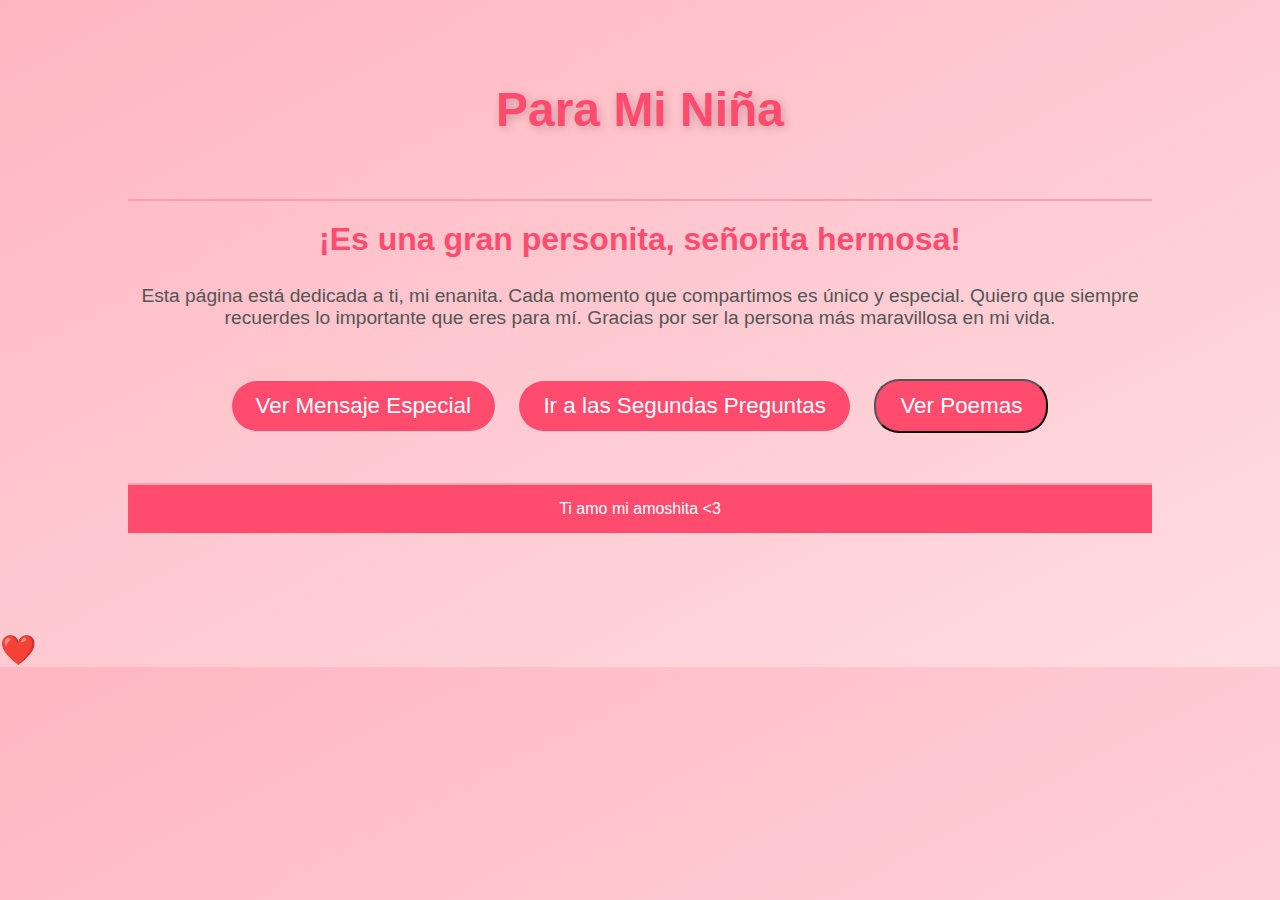
<file: index.html>
<!DOCTYPE html>
<html lang="es">
<head>
    <meta charset="UTF-8">
    <meta name="viewport" content="width=device-width, initial-scale=1.0">
    <title>Para Mi Amor</title>
    <link rel="stylesheet" href="styles.css"> <!-- Vinculamos el archivo de estilos -->
</head>
<body>

    <div class="container">
        <header>
            <h1>Para Mi Niña</h1>
        </header>

        <div class="main-content">
            <h2>¡Es una gran personita, señorita hermosa!</h2>
            <p>Esta página está dedicada a ti, mi enanita. Cada momento que compartimos es único y especial. Quiero que siempre recuerdes lo importante que eres para mí. Gracias por ser la persona más maravillosa en mi vida.</p>

            <!-- Botón para el mensaje especial -->
            <a href="agradecimiento.html" class="btn">Ver Mensaje Especial</a>

            <!-- Botón para redirigir a las preguntas2 -->
            <a href="preguntas2.html" class="btn">Ir a las Segundas Preguntas</a>

            <!-- Botón para ir a la página de poemas -->
            <button class="btn-home" onclick="window.location.href='poemas.html'">Ver Poemas</button>
        </div>

        <footer>
            <p>Ti amo mi amoshita <3</p>
        </footer>
    </div>

    <script src="script.js"></script> <!-- Vinculamos el archivo de JavaScript -->

</body>
</html>
</file>
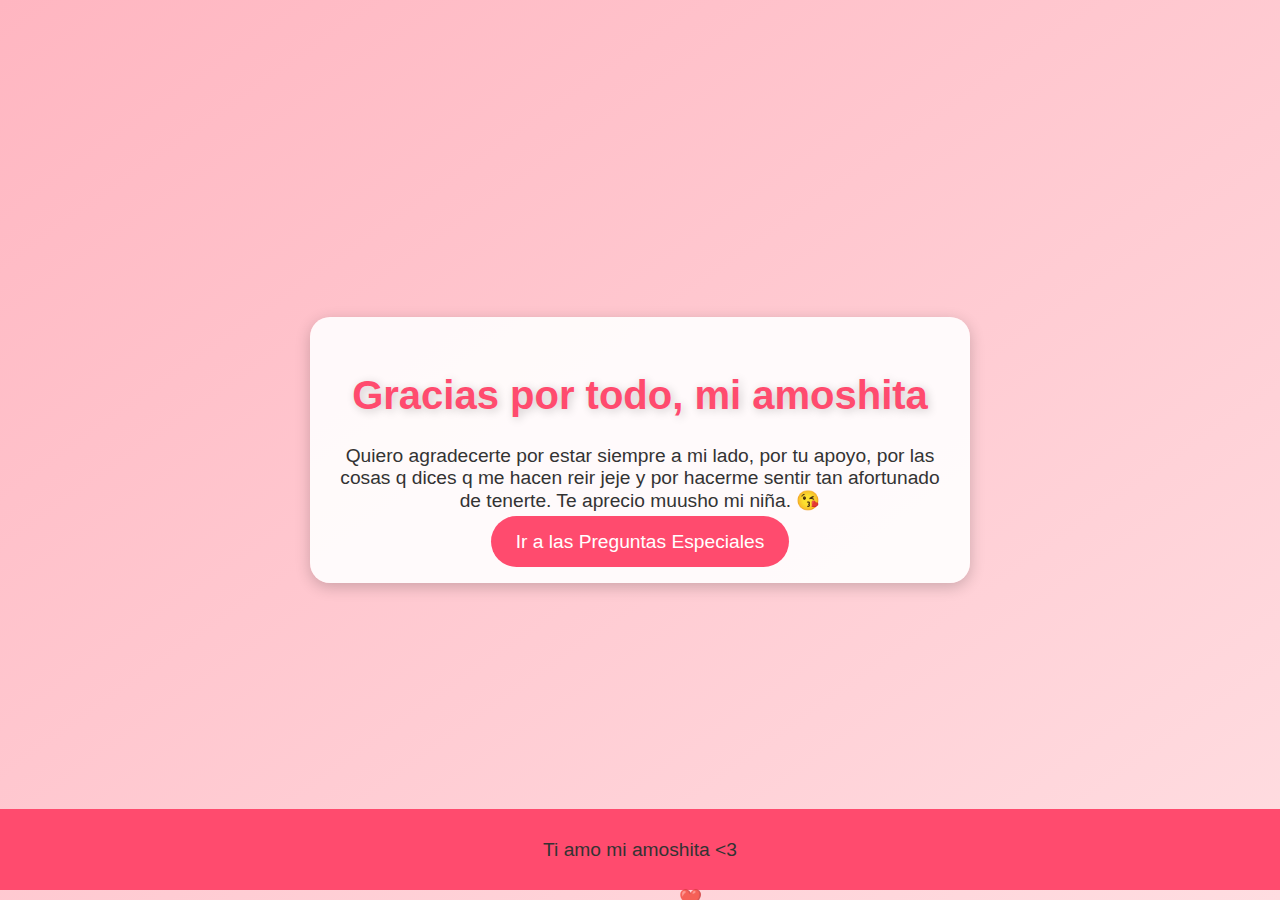
<file: agradecimiento.html>
<!DOCTYPE html>
<html lang="es">
<head>
    <meta charset="UTF-8">
    <meta name="viewport" content="width=device-width, initial-scale=1.0">
    <title>Agradecimiento Especial</title>
    <style>
        body {
            font-family: 'Segoe UI', Tahoma, Geneva, Verdana, sans-serif;
            margin: 0;
            padding: 0;
            background: linear-gradient(to bottom right, #ffb6c1, #ffdde1);
            color: #333;
            display: flex;
            justify-content: center;
            align-items: center;
            height: 100vh;
            text-align: center;
        }

        .container {
            width: 80%;
            max-width: 600px;
            background: rgba(255, 255, 255, 0.9);
            padding: 30px;
            border-radius: 20px;
            box-shadow: 0 4px 15px rgba(0, 0, 0, 0.2);
        }

        h1 {
            font-size: 2.5rem;
            color: #ff4b6e;
            text-shadow: 2px 2px 10px rgba(0, 0, 0, 0.2);
        }

        p {
            font-size: 1.2rem;
            color: #333;
            margin-top: 20px;
        }

        .btn-go-to-questions {
            padding: 15px 25px;
            margin-top: 30px;
            font-size: 1.2rem;
            background-color: #ff4b6e;
            color: white;
            border: none;
            border-radius: 30px;
            cursor: pointer;
            text-decoration: none;
        }

        .btn-go-to-questions:hover {
            background-color: #ff6f91;
            box-shadow: 0 4px 12px rgba(0, 0, 0, 0.3);
        }

        footer {
            position: absolute;
            bottom: 10px;
            width: 100%;
            text-align: center;
            padding: 10px;
            background-color: #ff4b6e;
            color: white;
        }

        /* Estilos para los corazones */
        .heart {
            position: fixed;
            bottom: -10px;
            font-size: 20px;
            color: #ff6f91;
            opacity: 0.8;
            animation: floatUp 5s linear infinite, fadeOut 5s linear infinite;
        }

        /* Animación para que los corazones floten hacia arriba */
        @keyframes floatUp {
            0% {
                transform: translateY(0);
            }
            100% {
                transform: translateY(-100vh);
            }
        }

        /* Animación para que los corazones desaparezcan gradualmente */
        @keyframes fadeOut {
            0% {
                opacity: 1;
            }
            100% {
                opacity: 0;
            }
        }
    </style>
</head>
<body>

    <div class="container">
        <h1>Gracias por todo, mi amoshita</h1>
        <p>Quiero agradecerte por estar siempre a mi lado, por tu apoyo, por las cosas q dices q me hacen reir jeje y por hacerme sentir tan afortunado de tenerte. Te aprecio muusho mi niña. 😘</p>
        
        <a href="preguntas.html" class="btn-go-to-questions">Ir a las Preguntas Especiales</a>
    </div>

    <footer>
        <p>Ti amo mi amoshita <3</p>
    </footer>

    <script>
        function createHeart() {
            const heart = document.createElement('div');
            heart.classList.add('heart');
            heart.innerHTML = '❤️';

            // Ubicación inicial aleatoria para cada corazón
            heart.style.left = Math.random() * 100 + 'vw';
            heart.style.fontSize = Math.random() * 20 + 10 + 'px';

            // Añadir el corazón al cuerpo de la página
            document.body.appendChild(heart);

            // Eliminar el corazón después de un tiempo
            setTimeout(() => {
                heart.remove();
            }, 5000);
        }

        // Generar corazones a intervalos regulares
        setInterval(createHeart, 500);
    </script>
</body>
</html>
</file>
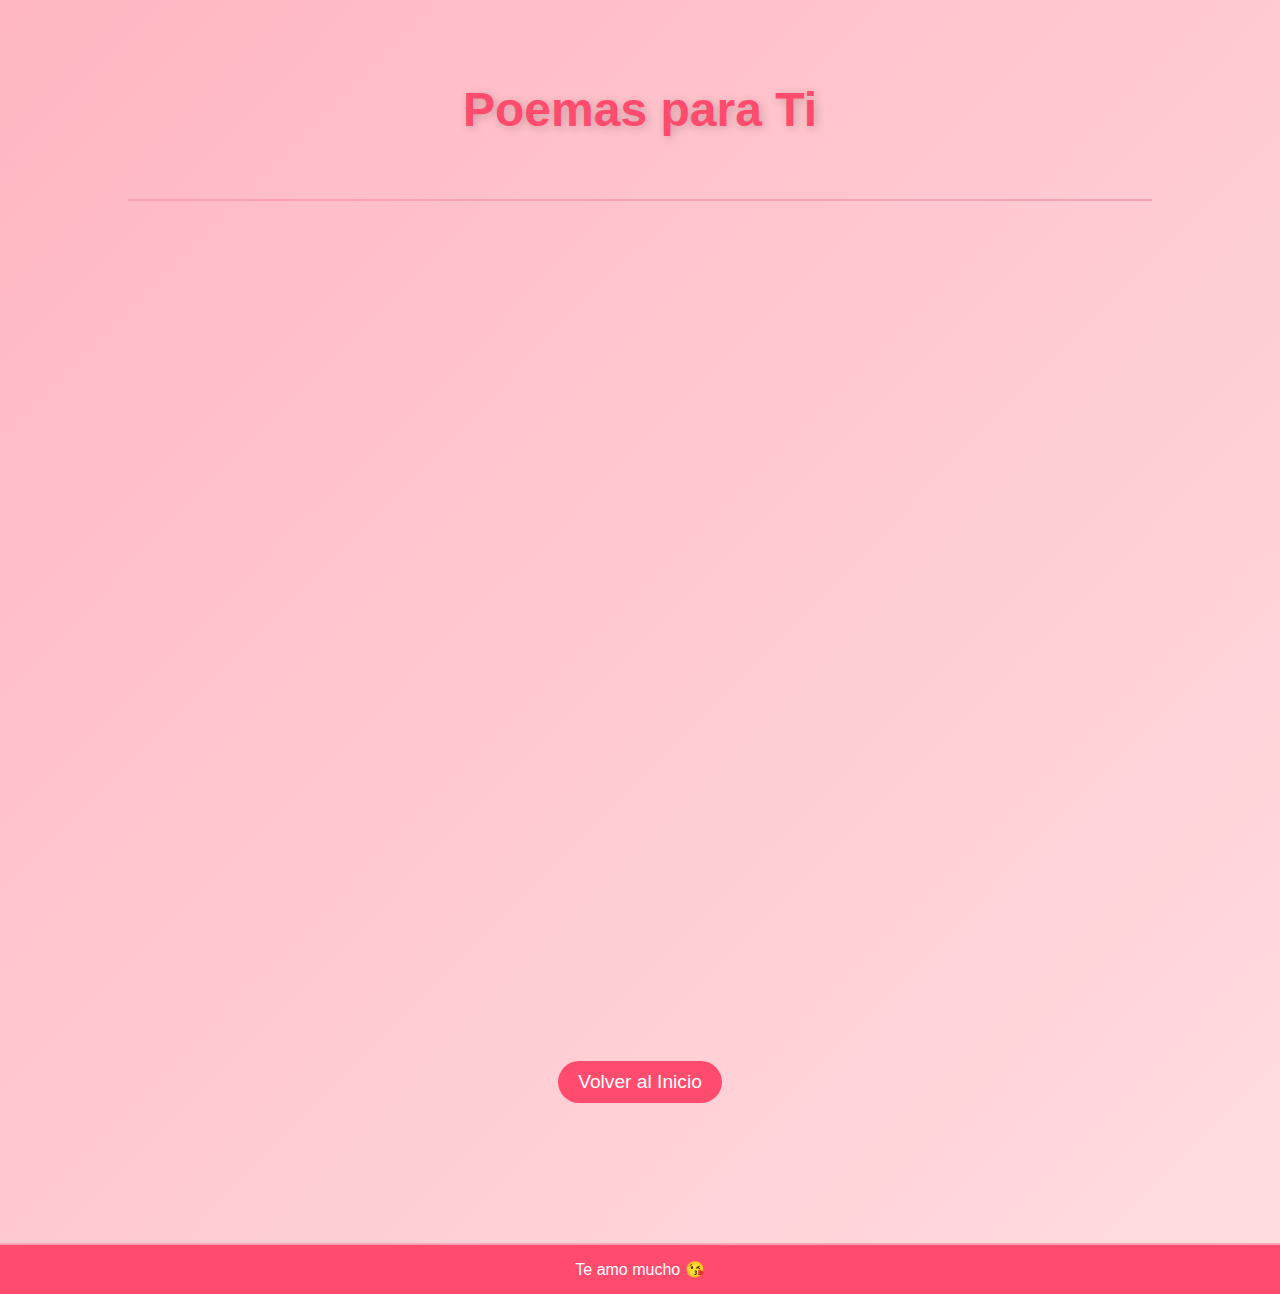
<file: poemas.html>
<!DOCTYPE html>
<html lang="es">
<head>
    <meta charset="UTF-8">
    <meta name="viewport" content="width=device-width, initial-scale=1.0">
    <title>Poemas para Ti</title>
    <style>
        body {
            font-family: 'Segoe UI', Tahoma, Geneva, Verdana, sans-serif;
            margin: 0;
            padding: 0;
            background: linear-gradient(to bottom right, #ffb6c1, #ffdde1);
            color: #333;
            overflow-y: auto;
        }

        .container {
            width: 80%;
            max-width: 1200px;
            margin: auto;
            padding: 20px;
            text-align: center;
            padding-bottom: 100px;
        }

        header {
            padding: 30px 0;
            border-bottom: 2px solid #f8a1b2;
        }

        header h1 {
            font-size: 3rem;
            color: #ff4b6e;
            text-shadow: 2px 2px 10px rgba(0, 0, 0, 0.2);
        }

        .poem {
            background-color: #fff;
            border-radius: 15px;
            margin: 20px auto;
            padding: 20px;
            width: 80%;
            max-width: 700px;
            box-shadow: 0 4px 12px rgba(0, 0, 0, 0.2);
            opacity: 0;
            transform: translateY(30px);
            animation: fadeInUp 1s forwards;
        }

        .poem:nth-child(1) {
            animation-delay: 0s;
        }
        .poem:nth-child(2) {
            animation-delay: 0.5s;
        }
        .poem:nth-child(3) {
            animation-delay: 1s;
        }
        .poem:nth-child(4) {
            animation-delay: 1.5s;
        }
        .poem:nth-child(5) {
            animation-delay: 2s;
        }
        .poem:nth-child(6) {
            animation-delay: 2.5s;
        }

        @keyframes fadeInUp {
            0% {
                opacity: 0;
                transform: translateY(30px);
            }
            100% {
                opacity: 1;
                transform: translateY(0);
            }
        }

        footer {
            padding: 15px;
            background-color: #ff4b6e;
            color: white;
            text-align: center;
            margin-top: 40px;
            border-top: 2px solid #f8a1b2;
        }

        footer p {
            margin: 0;
            font-size: 1rem;
        }

        /* Estilos para el botón de volver */
        .btn-back {
            padding: 10px 20px;
            background-color: #ff4b6e;
            color: white;
            border: none;
            border-radius: 25px;
            font-size: 1.2rem;
            cursor: pointer;
            transition: all 0.3s;
        }

        .btn-back:hover {
            background-color: #ff6f91;
            box-shadow: 0 4px 15px rgba(0, 0, 0, 0.3);
        }

        /* Estilos para el mensaje flotante */
        .message {
            position: fixed;
            top: 50%;
            left: 50%;
            transform: translate(-50%, -50%);
            background-color: rgba(0, 0, 0, 0.8); /* Fondo oscuro */
            color: white;
            font-size: 3rem;
            padding: 30px 50px;
            border-radius: 25px;
            display: none; /* El mensaje está oculto inicialmente */
            z-index: 9999;
            text-align: center;
            opacity: 0;
        }

        .animate-message {
            animation: animateIn 2s forwards;
        }

        /* Animación legendaria para el mensaje */
        @keyframes animateIn {
            0% {
                transform: translate(-50%, -50%) scale(0);
                opacity: 0;
            }
            50% {
                transform: translate(-50%, -50%) scale(1.2);
                opacity: 0.8;
            }
            100% {
                transform: translate(-50%, -50%) scale(1);
                opacity: 1;
            }
        }

        /* Animación para desaparecer el mensaje */
        @keyframes animateOut {
            0% {
                opacity: 1;
                transform: translate(-50%, -50%) scale(1);
            }
            100% {
                opacity: 0;
                transform: translate(-50%, -50%) scale(0);
            }
        }

    </style>
</head>
<body>

    <div class="container">
        <header>
            <h1>Poemas para Ti</h1>
        </header>

        <!-- Poema 1 -->
        <div class="poem">
            <p>Te amo, una palabra que ha quedado corta para describir todo lo que siento por ti. Pero si hablamos del te amo, te amo con intensidad, sin prisa pero sin pausa. Te amo en tu caos y en tu paz. De verdad te amo, aun que no me lo creas, aun que siempre lo dudes, aun que a veces no te lo demuestre, así con sinceridad, y en la extensión de toda la palabra te amo. Te amo por todo lo que tu eres y créeme que nunca había amado con tanta intensidad a alguien, llegaste y te apoderaste de todo mi amor.</p>
        </div>

        <!-- Poema 2 -->
        <div class="poem">
            <p>Mi mente es para pensarte y mi corazón para amarte. Si yo pudiera te daría el mundo entero, pero lo único que te puedo dar es mi corazón sincero.</p>
        </div>

        <!-- Poema 3 -->
        <div class="poem">
            <p>Aunque lejos estés, mi corazón te siente cerca. En cada estrella, en cada sueño, nuestro amor siempre se refleja.</p>
        </div>

        <!-- Poema 4 -->
        <div class="poem">
            <p>En la noche oscura, brillas como estrella, Tu luz me guía, aunque estés tan lejos. Eres mi esperanza, mi amor, mi centella, En cada latido, en cada uno de mis sueños.</p>
        </div>

        <!-- Poema 5 -->
        <div class="poem">
            <p>Eres mi enanita, mi dulce amor, En cada latido, en cada rincón. Aunque la distancia nos separe hoy, Tu amor me envuelve, me llena de sol.</p>
        </div>

        <!-- Poema 6 -->
        <div class="poem">
            <p>En la distancia te siento cerca, tu amor es mi luz, mi estrella eterna. Cada día, en cada momento, mi corazón late por ti, sin aliento.</p>
        </div>

        <button class="btn-back" onclick="window.location.href='index.html'">Volver al Inicio</button>

    </div>

    <footer>
        <p>Te amo mucho 😘</p>
    </footer>

    <!-- Mensaje flotante que aparece después de 5 segundos -->
    <div class="message" id="message">
        ¿Recuerdas cuando nos conocimos?
    </div>

    <script>
        // Mostrar el mensaje después de 5 segundos
        setTimeout(function() {
            var message = document.getElementById('message');
            message.style.display = 'block';
            message.classList.add('animate-message'); // Agregar la animación de entrada

            // Desaparecer el mensaje después de 3 segundos
            setTimeout(function() {
                message.classList.remove('animate-message'); // Remover la animación de entrada
                message.classList.add('animate-out'); // Agregar la animación de salida
            }, 3000); // 3000 milisegundos = 3 segundos para desaparecer
        }, 5000); // 5000 milisegundos = 5 segundos para aparecer
    </script>

</body>
</html>
</file>
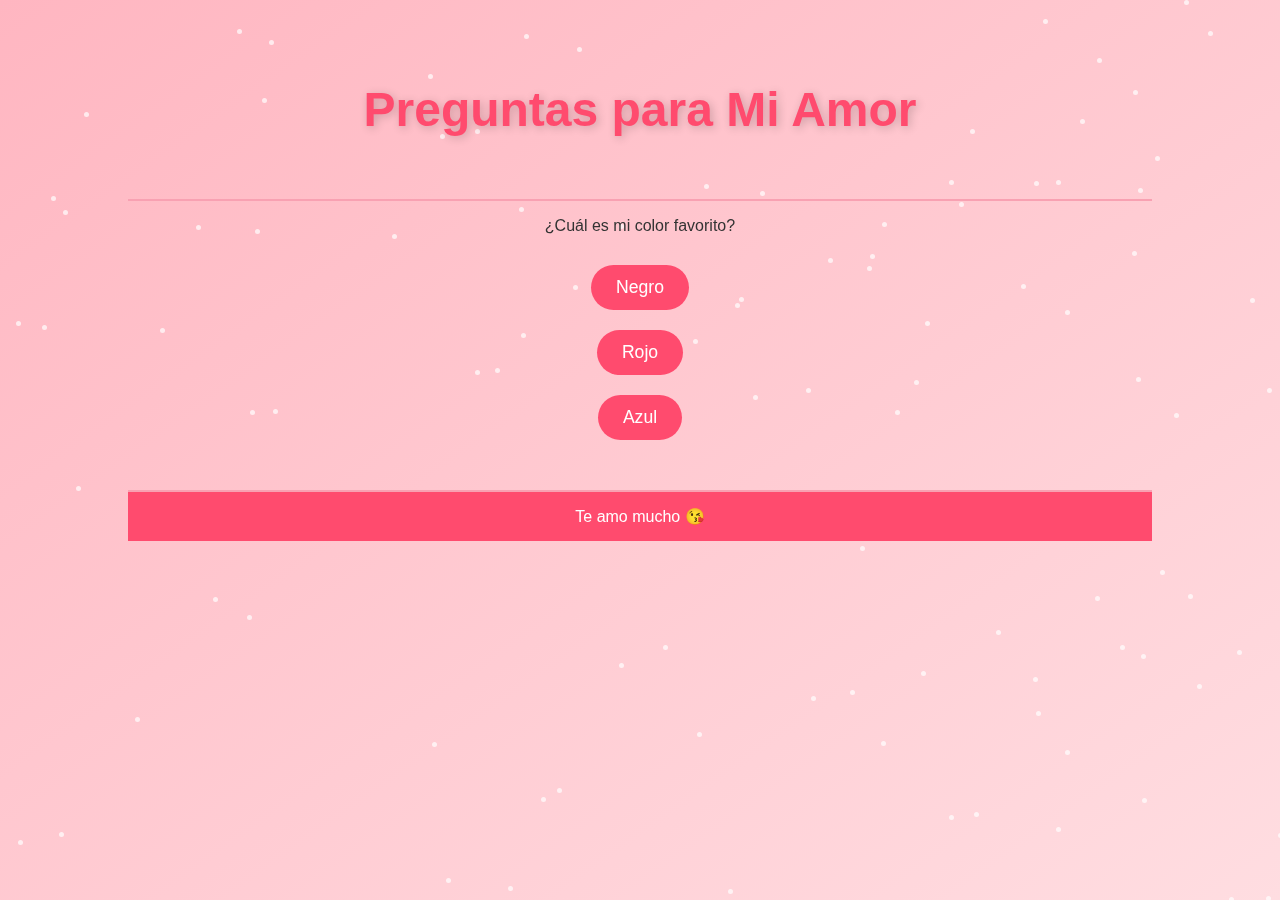
<file: preguntas.html>
<!DOCTYPE html>
<html lang="es">
<head>
    <meta charset="UTF-8">
    <meta name="viewport" content="width=device-width, initial-scale=1.0">
    <title>Preguntas para Mi Amor</title>
    <style>
        body {
            font-family: 'Segoe UI', Tahoma, Geneva, Verdana, sans-serif;
            margin: 0;
            padding: 0;
            background: linear-gradient(to bottom right, #ffb6c1, #ffdde1);
            color: #333;
            position: relative;
            overflow: auto; /* Asegura que el contenido sea desplazable */
            height: 100vh; /* Ajusta la altura de la ventana del navegador */
        }

        .container {
            width: 80%;
            max-width: 1200px;
            margin: auto;
            padding: 20px;
            text-align: center;
            position: relative;
            z-index: 10;
        }

        header {
            padding: 30px 0;
            border-bottom: 2px solid #f8a1b2;
        }

        header h1 {
            font-size: 3rem;
            color: #ff4b6e;
            text-shadow: 2px 2px 10px rgba(0, 0, 0, 0.2);
        }

        /* Animación de estrellas y corazones */
        .stars, .hearts {
            position: fixed; /* Cambié de absolute a fixed para que no bloqueen el scroll */
            top: 0;
            left: 0;
            width: 100%;
            height: 100%;
            pointer-events: none;
            z-index: 1;
            overflow: hidden;
        }

        .stars div, .hearts div {
            position: absolute;
            background-color: white;
            opacity: 0.7;
            animation: moveStars 10s infinite linear;
        }

        .hearts div {
            background: url('https://www.pngrepo.com/png/19497/180/heart.png') no-repeat center center;
            background-size: contain;
        }

        .stars div {
            width: 5px;
            height: 5px;
            border-radius: 50%;
            background-color: #ffffff;
        }

        /* Movimiento para las estrellas */
        @keyframes moveStars {
            0% {
                transform: translate(0, 0);
            }
            100% {
                transform: translate(1000px, 1000px);
            }
        }

        /* Movimiento para los corazones */
        @keyframes moveHearts {
            0% {
                transform: translate(0, 0);
            }
            100% {
                transform: translate(-1000px, 1000px);
            }
        }

        .answer-options {
            margin-top: 20px;
            display: flex;
            flex-direction: column;
            align-items: center;
        }

        .btn-answer {
            padding: 12px 25px;
            margin: 10px;
            color: white;
            background-color: #ff4b6e;
            border: none;
            border-radius: 30px;
            font-size: 1.1rem;
            cursor: pointer;
            transition: all 0.3s;
        }

        .btn-answer:hover {
            background-color: #ff6f91;
            box-shadow: 0 4px 15px rgba(0, 0, 0, 0.3);
        }

        .btn-submit, .btn-reset {
            padding: 12px 30px;
            margin-top: 30px;
            color: white;
            background-color: #ff4b6e;
            border: none;
            border-radius: 30px;
            font-size: 1.2rem;
            cursor: pointer;
        }

        .btn-submit:hover, .btn-reset:hover {
            background-color: #ff6f91;
        }

        .result {
            display: none;
            margin-top: 50px;
            padding: 20px;
            background-color: #fff;
            border-radius: 20px;
            box-shadow: 0 4px 12px rgba(0, 0, 0, 0.2);
            width: 80%;
            max-width: 800px;
        }

        footer {
            padding: 15px;
            background-color: #ff4b6e;
            color: white;
            text-align: center;
            margin-top: 40px;
            border-top: 2px solid #f8a1b2;
        }

        footer p {
            margin: 0;
            font-size: 1rem;
        }

        /* Estilo para la animación de carga */
        .spinner {
            border: 4px solid #f3f3f3;
            border-top: 4px solid #ff4b6e;
            border-radius: 50%;
            width: 50px;
            height: 50px;
            animation: spin 2s linear infinite;
            margin: auto;
        }

        @keyframes spin {
            0% { transform: rotate(0deg); }
            100% { transform: rotate(360deg); }
        }

        /* Estilo del mensaje */
        .message {
            display: none;
            font-size: 1.5rem;
            font-weight: bold;
            color: #ff4b6e;
            margin-top: 20px;
        }

    </style>
</head>
<body>

    <div class="stars" id="stars"></div>
    <div class="hearts" id="hearts"></div>

    <div class="container">
        <header>
            <h1>Preguntas para Mi Amor</h1>
        </header>

        <!-- Pregunta 1 -->
        <div class="question" id="question1">
            <p>¿Cuál es mi color favorito?</p>
        </div>
        <div class="answer-options" id="answers1">
            <button class="btn-answer" onclick="selectAnswer(1, 'Negro')">Negro</button>
            <button class="btn-answer" onclick="selectAnswer(1, 'Rojo')">Rojo</button>
            <button class="btn-answer" onclick="selectAnswer(1, 'Azul')">Azul</button>
        </div>

        <!-- Pregunta 2 -->
        <div class="question" id="question2" style="display: none;">
            <p>¿Qué juego me gusta más?</p>
        </div>
        <div class="answer-options" id="answers2" style="display: none;">
            <button class="btn-answer" onclick="selectAnswer(2, 'Minecraft')">Minecraft</button>
            <button class="btn-answer" onclick="selectAnswer(2, 'Free Fire')">Free Fire</button>
            <button class="btn-answer" onclick="selectAnswer(2, 'FC Mobile')">FC Mobile</button>
        </div>

        <!-- Pregunta 3 -->
        <div class="question" id="question3" style="display: none;">
            <p>¿Qué me gusta más de ti? :)</p>
        </div>
        <div class="answer-options" id="answers3" style="display: none;">
            <button class="btn-answer" onclick="selectAnswer(3, 'Tu voz')">Tu voz</button>
            <button class="btn-answer" onclick="selectAnswer(3, 'Tu sonrisa')">Tu sonrisa</button>
            <button class="btn-answer" onclick="selectAnswer(3, 'Tu carita')">Tu carita</button>
        </div>

        <!-- Pregunta 4 -->
        <div class="question" id="question4" style="display: none;">
            <p>¿Qué no me gusta de mí? :v</p>
        </div>
        <div class="answer-options" id="answers4" style="display: none;">
            <button class="btn-answer" onclick="selectAnswer(4, 'Mi voz')">Mi voz</button>
            <button class="btn-answer" onclick="selectAnswer(4, 'Mis manos')">Mis manos</button>
            <button class="btn-answer" onclick="selectAnswer(4, 'Mis pies')">Mis pies</button>
        </div>

        <!-- Botón de Ver Resultados -->
        <button class="btn-submit" id="btn-submit" style="display: none;" onclick="showResults()">Ver Respuestas Seleccionadas</button>

        <!-- Botón de Volver al Inicio -->
        <button class="btn-reset" id="btn-reset" style="display: none;" onclick="goToHomePage()">Volver al Inicio</button>

        <!-- Animación de carga -->
        <div class="spinner" id="spinner" style="display: none;"></div>

        <!-- Resultados -->
        <div class="result" id="result" style="display: none;">
            <p id="answer1"></p>
            <p id="answer2"></p>
            <p id="answer3"></p>
            <p id="answer4"></p>
        </div>

        <!-- Mensaje -->
        <div class="message" id="message">Tómele cap y mándala :)</div>

        <footer>
            <p>Te amo mucho 😘</p>
        </footer>
    </div>

    <script>
        let answers = [];

        function selectAnswer(questionNum, answer) {
            answers[questionNum - 1] = answer;
            showNextQuestion(questionNum);
        }

        function showNextQuestion(currentQuestion) {
            const nextQuestion = currentQuestion + 1;

            // Ocultar la pregunta y opciones actuales
            document.getElementById(`question${currentQuestion}`).style.display = "none";
            document.getElementById(`answers${currentQuestion}`).style.display = "none";

            // Mostrar la siguiente pregunta y opciones
            if (document.getElementById(`question${nextQuestion}`)) {
                document.getElementById(`question${nextQuestion}`).style.display = "block";
                document.getElementById(`answers${nextQuestion}`).style.display = "block";
            } else {
                document.getElementById("btn-submit").style.display = "block";
            }
        }

        function showResults() {
            // Mostrar animación de carga
            document.getElementById("spinner").style.display = "block";

            setTimeout(function() {
                // Ocultar animación de carga
                document.getElementById("spinner").style.display = "none";

                // Mostrar respuestas
                document.getElementById("answer1").textContent = `Respuesta 1: ${answers[0]}`;
                document.getElementById("answer2").textContent = `Respuesta 2: ${answers[1]}`;
                document.getElementById("answer3").textContent = `Respuesta 3: ${answers[2]}`;
                document.getElementById("answer4").textContent = `Respuesta 4: ${answers[3]}`;

                // Mostrar resultados y el mensaje
                document.getElementById("result").style.display = "block";
                document.getElementById("btn-reset").style.display = "block";
                document.getElementById("btn-submit").style.display = "none";

                // Mostrar mensaje de amor
                setTimeout(function() {
                    document.getElementById("message").style.display = "block";
                }, 1000);
            }, 2000); // Tiempo de espera antes de mostrar respuestas
        }

        function goToHomePage() {
            window.location.href = 'index.html'; // Redirige al archivo index.html
        }

        // Generar animación de estrellas y corazones
        function generateStarsAndHearts() {
            const starCount = 100;
            const heartCount = 50;

            for (let i = 0; i < starCount; i++) {
                const star = document.createElement("div");
                star.style.top = `${Math.random() * 100}vh`;
                star.style.left = `${Math.random() * 100}vw`;
                star.style.animationDuration = `${Math.random() * 10 + 5}s`;
                document.getElementById("stars").appendChild(star);
            }

            for (let i = 0; i < heartCount; i++) {
                const heart = document.createElement("div");
                heart.style.top = `${Math.random() * 100}vh`;
                heart.style.left = `${Math.random() * 100}vw`;
                heart.style.animationDuration = `${Math.random() * 10 + 5}s`;
                heart.style.animationName = "moveHearts";
                document.getElementById("hearts").appendChild(heart);
            }
        }

        generateStarsAndHearts();
    </script>

</body>
</html>
</file>
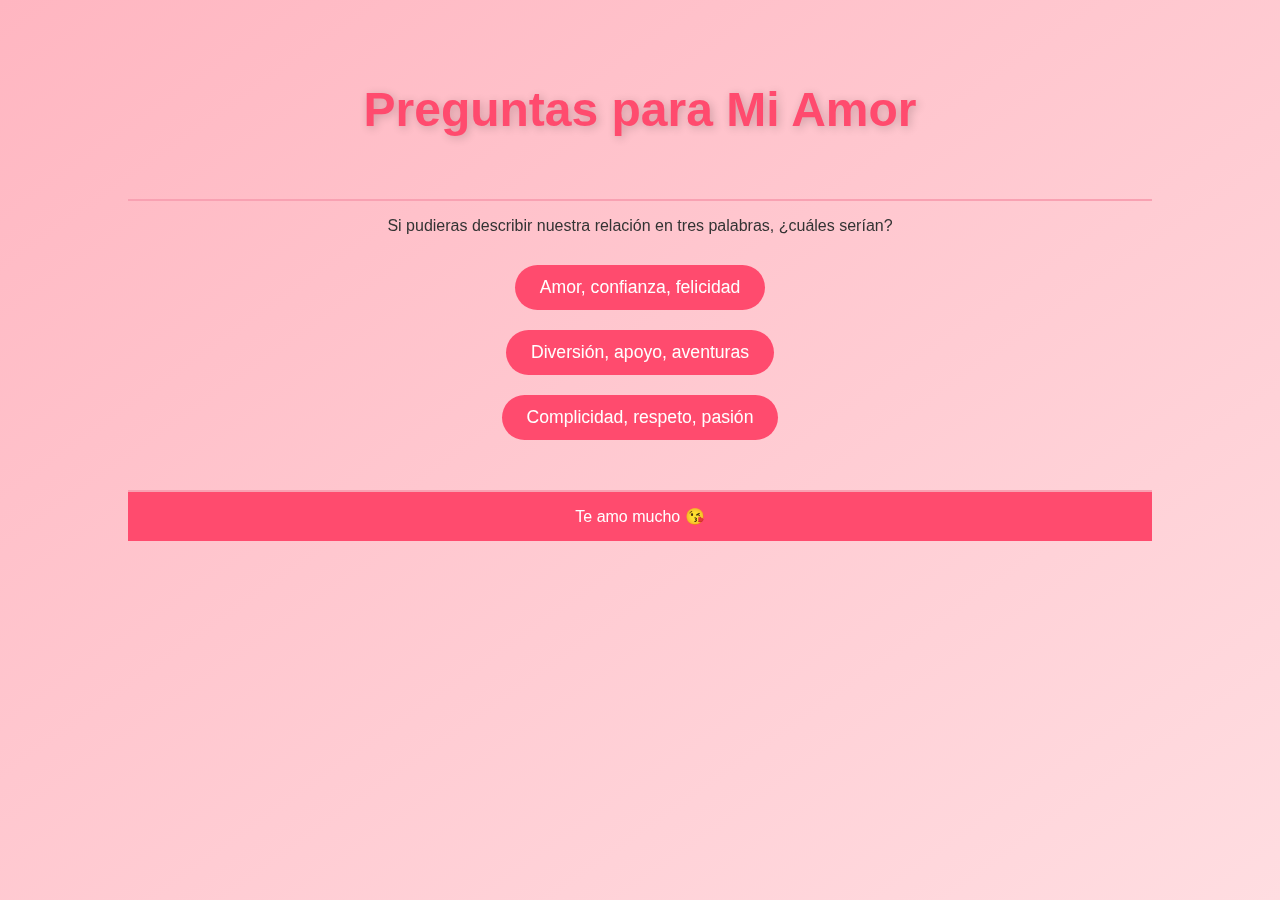
<file: preguntas2.html>
<!DOCTYPE html>
<html lang="es">
<head>
    <meta charset="UTF-8">
    <meta name="viewport" content="width=device-width, initial-scale=1.0">
    <title>Preguntas para Mi Amor</title>
    <style>
        body {
            font-family: 'Segoe UI', Tahoma, Geneva, Verdana, sans-serif;
            margin: 0;
            padding: 0;
            background: linear-gradient(to bottom right, #ffb6c1, #ffdde1);
            color: #333;
            position: relative;
            overflow: auto; /* Asegura que el contenido sea desplazable */
            height: 100vh; /* Ajusta la altura de la ventana del navegador */
        }

        .container {
            width: 80%;
            max-width: 1200px;
            margin: auto;
            padding: 20px;
            text-align: center;
            position: relative;
            z-index: 10;
        }

        header {
            padding: 30px 0;
            border-bottom: 2px solid #f8a1b2;
        }

        header h1 {
            font-size: 3rem;
            color: #ff4b6e;
            text-shadow: 2px 2px 10px rgba(0, 0, 0, 0.2);
        }

        /* Animación de estrellas y corazones */
        .stars, .hearts {
            position: fixed; /* Cambié de absolute a fixed para que no bloqueen el scroll */
            top: 0;
            left: 0;
            width: 100%;
            height: 100%;
            pointer-events: none;
            z-index: 1;
            overflow: hidden;
        }

        .stars div, .hearts div {
            position: absolute;
            background-color: white;
            opacity: 0.7;
            animation: moveStars 10s infinite linear;
        }

        .hearts div {
            background: url('https://www.pngrepo.com/png/19497/180/heart.png') no-repeat center center;
            background-size: contain;
        }

        .stars div {
            width: 5px;
            height: 5px;
            border-radius: 50%;
            background-color: #ffffff;
        }

        /* Movimiento para las estrellas */
        @keyframes moveStars {
            0% {
                transform: translate(0, 0);
            }
            100% {
                transform: translate(1000px, 1000px);
            }
        }

        /* Movimiento para los corazones */
        @keyframes moveHearts {
            0% {
                transform: translate(0, 0);
            }
            100% {
                transform: translate(-1000px, 1000px);
            }
        }

        .answer-options {
            margin-top: 20px;
            display: flex;
            flex-direction: column;
            align-items: center;
        }

        .btn-answer {
            padding: 12px 25px;
            margin: 10px;
            color: white;
            background-color: #ff4b6e;
            border: none;
            border-radius: 30px;
            font-size: 1.1rem;
            cursor: pointer;
            transition: all 0.3s;
        }

        .btn-answer:hover {
            background-color: #ff6f91;
            box-shadow: 0 4px 15px rgba(0, 0, 0, 0.3);
        }

        .btn-submit, .btn-reset, .btn-home {
            padding: 12px 30px;
            margin-top: 30px;
            color: white;
            background-color: #ff4b6e;
            border: none;
            border-radius: 30px;
            font-size: 1.2rem;
            cursor: pointer;
        }

        .btn-submit:hover, .btn-reset:hover, .btn-home:hover {
            background-color: #ff6f91;
        }

        .result {
            display: none;
            margin-top: 50px;
            padding: 20px;
            background-color: #fff;
            border-radius: 20px;
            box-shadow: 0 4px 12px rgba(0, 0, 0, 0.2);
            width: 80%;
            max-width: 800px;
        }

        footer {
            padding: 15px;
            background-color: #ff4b6e;
            color: white;
            text-align: center;
            margin-top: 40px;
            border-top: 2px solid #f8a1b2;
        }

        footer p {
            margin: 0;
            font-size: 1rem;
        }

        /* Estilo para la animación de carga */
        .spinner {
            border: 4px solid #f3f3f3;
            border-top: 4px solid #ff4b6e;
            border-radius: 50%;
            width: 50px;
            height: 50px;
            animation: spin 2s linear infinite;
            margin: auto;
        }

        @keyframes spin {
            0% { transform: rotate(0deg); }
            100% { transform: rotate(360deg); }
        }

        /* Estilo del mensaje */
        .message {
            display: none;
            font-size: 1.5rem;
            font-weight: bold;
            color: #ff4b6e;
            margin-top: 20px;
        }

    </style>
</head>
<body>

    <div class="stars" id="stars"></div>
    <div class="hearts" id="hearts"></div>

    <div class="container">
        <header>
            <h1>Preguntas para Mi Amor</h1>
        </header>

        <!-- Pregunta 1 -->
        <div class="question" id="question1">
            <p>Si pudieras describir nuestra relación en tres palabras, ¿cuáles serían?</p>
        </div>
        <div class="answer-options" id="answers1">
            <button class="btn-answer" onclick="selectAnswer(1, 'Amor, confianza, felicidad')">Amor, confianza, felicidad</button>
            <button class="btn-answer" onclick="selectAnswer(1, 'Diversión, apoyo, aventuras')">Diversión, apoyo, aventuras</button>
            <button class="btn-answer" onclick="selectAnswer(1, 'Complicidad, respeto, pasión')">Complicidad, respeto, pasión</button>
        </div>

        <!-- Pregunta 2 -->
        <div class="question" id="question2" style="display: none;">
            <p>¿Qué te gustaría hacer más conmigo en el futuro?</p>
        </div>
        <div class="answer-options" id="answers2" style="display: none;">
            <button class="btn-answer" onclick="selectAnswer(2, 'Viajar')">Viajar</button>
            <button class="btn-answer" onclick="selectAnswer(2, 'Pasar tiempo en casa')">Pasar tiempo en casa</button>
            <button class="btn-answer" onclick="selectAnswer(2, 'Crear una familia')">Crear una familia</button>
        </div>

        <!-- Pregunta 3 -->
        <div class="question" id="question3" style="display: none;">
            <p>¿Qué es lo que más te hace sonreír conmigo?</p>
        </div>
        <div class="answer-options" id="answers3" style="display: none;">
            <button class="btn-answer" onclick="selectAnswer(3, 'Bromas')">Bromas</button>
            <button class="btn-answer" onclick="selectAnswer(3, 'Tus locuras')">Tus locuras</button>
            <button class="btn-answer" onclick="selectAnswer(3, 'Lo que dices')">Lo que dices</button>
        </div>

        <!-- Botón de Ver Resultados -->
        <button class="btn-submit" id="btn-submit" style="display: none;" onclick="showResults()">Ver Respuestas Seleccionadas</button>

        <!-- Botón de Volver al Inicio -->
        <button class="btn-reset" id="btn-reset" style="display: none;" onclick="goToHomePage()">Volver al Inicio</button>

        <!-- Botón de Volver a la Página de Inicio -->
        <button class="btn-home" id="btn-home" style="display: none;" onclick="goToHomePage()">Ir a la Página de Inicio</button>

        <!-- Animación de carga -->
        <div class="spinner" id="spinner" style="display: none;"></div>

        <!-- Resultados -->
        <div class="result" id="result" style="display: none;">
            <p id="answer1"></p>
            <p id="answer2"></p>
            <p id="answer3"></p>
        </div>

        <!-- Mensaje -->
        <div class="message" id="message">Tómele cap y mándala :)</div>

        <footer>
            <p>Te amo mucho 😘</p>
        </footer>
    </div>

    <script>
        let answers = [];
        let currentQuestion = 1;

        function selectAnswer(question, answer) {
            answers[question - 1] = answer;
            currentQuestion++;

            // Ocultar la pregunta actual
            document.getElementById(`question${question}`).style.display = "none";
            document.getElementById(`answers${question}`).style.display = "none";

            // Mostrar la siguiente pregunta
            if (currentQuestion <= 3) {
                document.getElementById(`question${currentQuestion}`).style.display = "block";
                document.getElementById(`answers${currentQuestion}`).style.display = "block";
            } else {
                document.getElementById('btn-submit').style.display = 'block';
            }
        }

        function showResults() {
            // Mostrar el spinner de carga
            document.getElementById('spinner').style.display = 'block';

            setTimeout(() => {
                document.getElementById('spinner').style.display = 'none';

                // Mostrar las respuestas seleccionadas
                document.getElementById('answer1').innerText = `1. ${answers[0]}`;
                document.getElementById('answer2').innerText = `2. ${answers[1]}`;
                document.getElementById('answer3').innerText = `3. ${answers[2]}`;
                document.getElementById('result').style.display = 'block';

                // Mostrar el mensaje de amor
                document.getElementById('message').style.display = 'block';

                // Ocultar el botón de "Ver Resultados"
                document.getElementById('btn-submit').style.display = 'none';
                document.getElementById('btn-home').style.display = 'block';
            }, 2000);
        }

        function goToHomePage() {
            window.location.href = "index.html";
        }
    </script>

</body>
</html>
</file>
<file: styles.css>
body {
    font-family: 'Segoe UI', Tahoma, Geneva, Verdana, sans-serif;
    margin: 0;
    padding: 0;
    background: linear-gradient(to bottom right, #ffb6c1, #ffdde1);
    color: #333;
    overflow-y: auto; /* Permite el desplazamiento vertical */
}

.container {
    width: 80%;
    max-width: 1200px;
    margin: auto;
    padding: 20px;
    text-align: center;
    padding-bottom: 100px; /* Asegura que haya suficiente espacio en la parte inferior */
}

header {
    padding: 30px 0;
    border-bottom: 2px solid #f8a1b2;
}

header h1 {
    font-size: 3rem;
    color: #ff4b6e;
    text-shadow: 2px 2px 10px rgba(0, 0, 0, 0.2);
}

.main-content h2 {
    font-size: 2rem;
    color: #ff4b6e;
    margin-top: 20px;
}

.main-content p {
    font-size: 1.2rem;
    color: #555;
    margin-bottom: 40px;
}

footer {
    padding: 15px;
    background-color: #ff4b6e;
    color: white;
    text-align: center;
    margin-top: 40px;
    border-top: 2px solid #f8a1b2;
}

footer p {
    margin: 0;
    font-size: 1rem;
}

/* Estilos para los botones */
.btn, .btn-home {
    display: inline-block;
    padding: 12px 24px;
    margin: 10px;
    font-size: 1.4rem;
    color: white;
    background-color: #ff4b6e;
    text-decoration: none;
    border-radius: 25px;
    transition: all 0.3s ease;
    cursor: pointer;
}

.btn:hover, .btn-home:hover {
    background-color: #ff6f91; /* Rojo más oscuro */
    box-shadow: 0 4px 15px rgba(0, 0, 0, 0.3);
}

/* Efecto de enfoque en el botón */
.btn:focus, .btn-home:focus {
    outline: none;
    box-shadow: 0 0 0 3px rgba(255, 75, 110, 0.5); /* Brillo al hacer clic */
}

/* Estilos adicionales para los botones en dispositivos móviles */
@media (max-width: 768px) {
    .btn, .btn-home {
        width: 80%; /* Ocupa un mayor porcentaje en pantallas pequeñas */
        margin: 15px auto;
        font-size: 1.2rem;
    }
}
</file>
